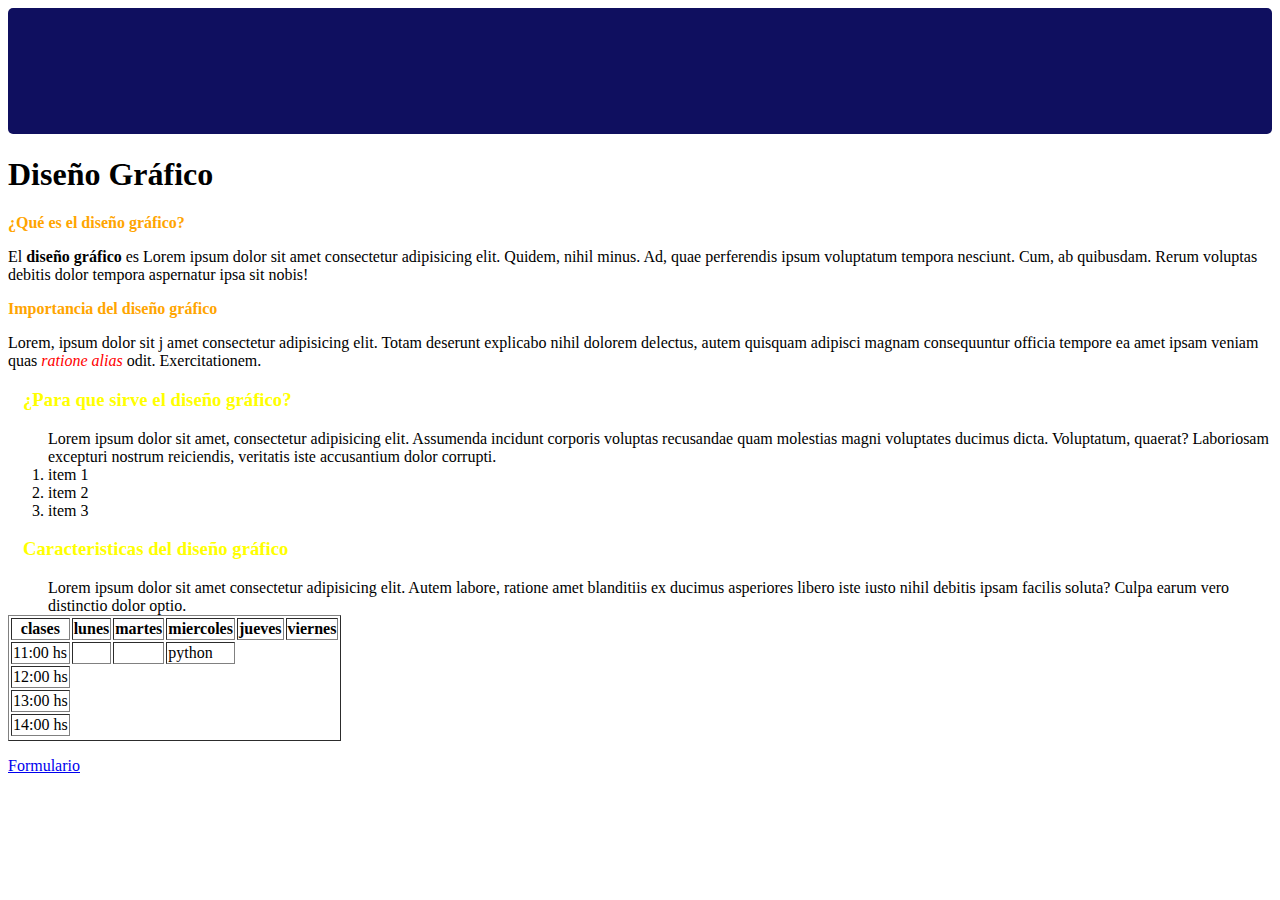
<file: index.html>
<!DOCTYPE html>
<html lang="es">

<head>
    <meta charset="UTF-8">
    <meta name="viewport" content="width=device-width, initial-scale=1.0">
    <title>Diseño Gráfico</title>
</head>
<link rel="stylesheet" href="style.css">

<body>
    <header></header>
    <h1>Diseño Gráfico</h1>
    <h2 id="1" class="mi-clase">¿Qué es el diseño gráfico?</h2>
    <p>El <strong>diseño gráfico</strong> es Lorem ipsum dolor sit amet consectetur adipisicing elit. Quidem, nihil
        minus. Ad, quae perferendis ipsum voluptatum tempora nesciunt. Cum, ab quibusdam. Rerum voluptas debitis dolor
        tempora aspernatur ipsa sit nobis!
    </p>
    <h2 id="2" class="mi-clase">Importancia del diseño gráfico</h2>
    <p>Lorem, ipsum dolor sit j amet consectetur adipisicing elit. Totam deserunt explicabo nihil dolorem delectus,
        autem quisquam adipisci magnam consequuntur officia tempore ea amet ipsam veniam quas <em
            style="color: red;">ratione alias</em> odit. Exercitationem.
    </p>
    <dl>
        <dt>
            <h3>¿Para que sirve el diseño gráfico?</h3>
        </dt>
        <dd>Lorem ipsum dolor sit amet, consectetur adipisicing elit. Assumenda incidunt corporis voluptas recusandae
            quam molestias magni voluptates ducimus dicta. Voluptatum, quaerat? Laboriosam excepturi nostrum reiciendis,
            veritatis iste accusantium dolor corrupti.</dd>
        <ol type="none">
            <li>item 1</li>
            <li>item 2</li>
            <li>item 3</li>
        </ol>
        </dt>
        <dt>
            <H3>Caracteristicas del diseño gráfico</H3>
        </dt>
        <dd>Lorem ipsum dolor sit amet consectetur adipisicing elit. Autem labore, ratione amet blanditiis ex ducimus
            asperiores libero iste iusto nihil debitis ipsam facilis soluta? Culpa earum vero distinctio dolor optio.
        </dd>
        <table border="1">
            <tr>
                <th>clases</th>
                <th>lunes</th>
                <th>martes</th>
                <th>miercoles</th>
                <th>jueves</th>
                <th>viernes</th>
            </tr>
            <tr>
                <td>11:00 hs</td>
                <td></td>
                <td></td>
                <td>python</td>
            </tr>
            <tr>
                <td>12:00 hs</td>
            </tr>
            <tr>
                <td>13:00 hs</td>
            </tr>
            <tr>
                <td>14:00 hs</td>
            </tr>
            <tr>

            </tr>
        </table>
    </dl>
    <a target="_blank" href="formulario.html">Formulario</a>
</body>

</html>
</file>
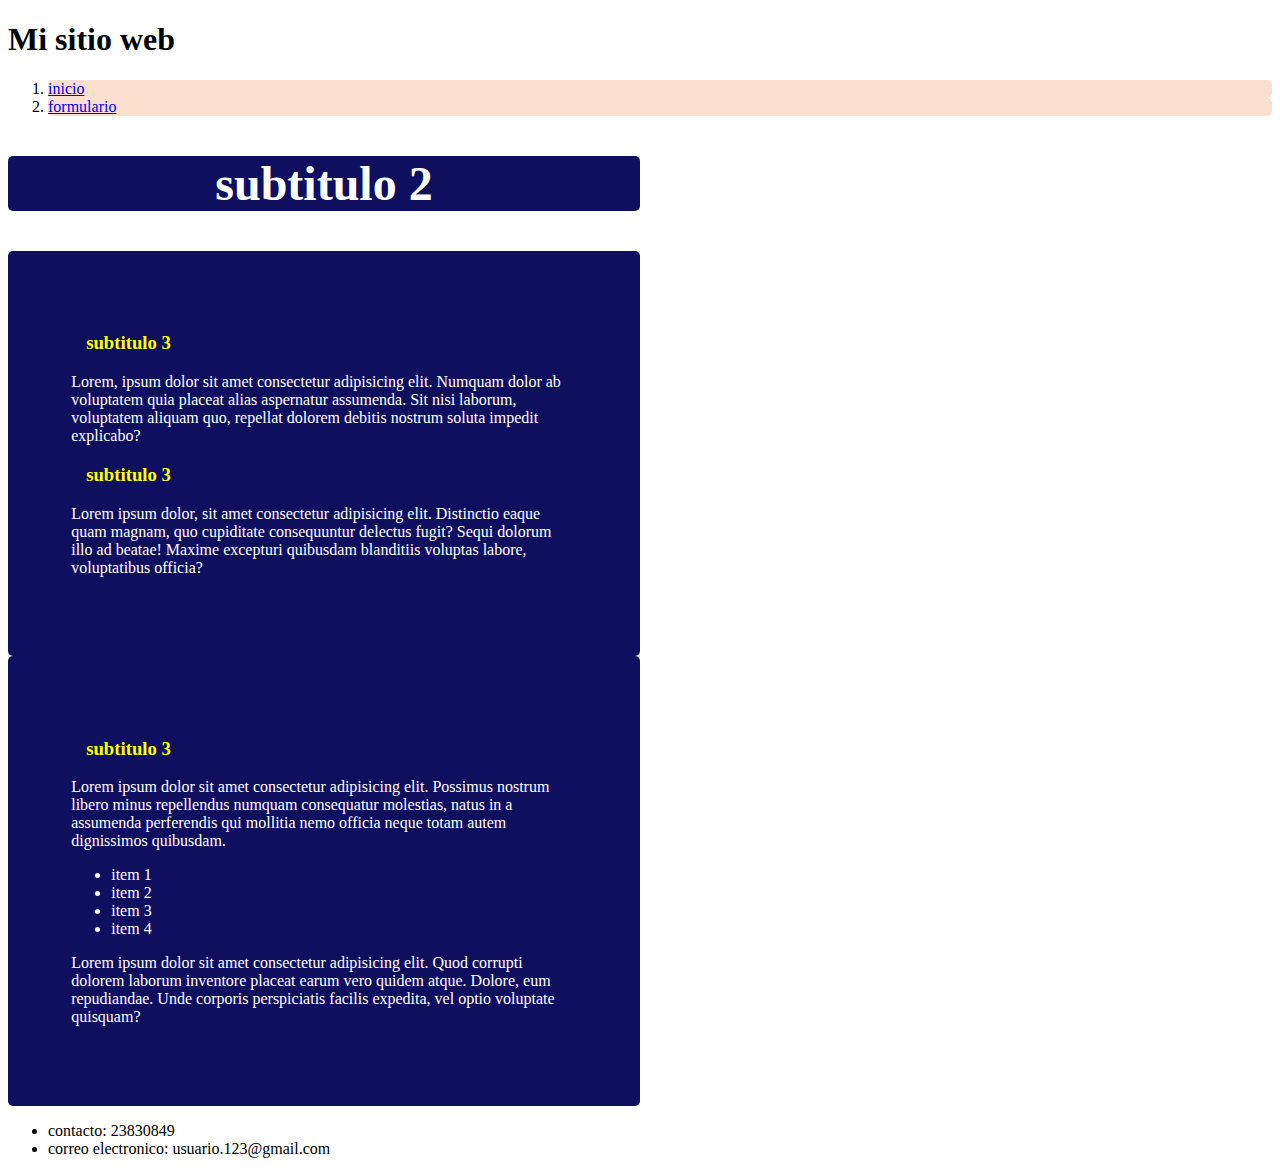
<file: etiquetas_semanticas.html>
<!DOCTYPE html>
<html lang="en">

<head>
    <meta charset="UTF-8">
    <meta name="viewport" content="width=device-width, initial-scale=1.0">
    <title>etiquetas semanticas</title>
</head>
<link rel="stylesheet" href="style.css">

<body>

    <head>
        <h1>Mi sitio web</h1>
    </head>
    <nav>
        <ol>
            <li class="nav"><a href="index.html">inicio</a></li>
            <li class="nav"><a href="formulario.html">formulario</a></li>
        </ol>
    </nav>
    <main>
        <section id="section_1" class="section">
            <h2>subtitulo 2</h2>
        </section>
        <article>
            <div id="div_1" class="div">
                <h3>subtitulo 3</h3>
                <p>Lorem, ipsum dolor sit amet consectetur adipisicing elit. Numquam dolor ab voluptatem quia placeat
                    alias aspernatur assumenda. Sit nisi laborum, voluptatem aliquam quo, repellat dolorem debitis
                    nostrum soluta impedit explicabo?</p>
                <h3>subtitulo 3</h3>
                <p>Lorem ipsum dolor, sit amet consectetur adipisicing elit. Distinctio eaque quam magnam, quo
                    cupiditate consequuntur delectus fugit? Sequi dolorum illo ad beatae! Maxime excepturi quibusdam
                    blanditiis voluptas labore, voluptatibus officia?</p>
            </div>
        </article>
        <aside>
            <div id="div_2" class="div">
                <h3>subtitulo 3</h3>
                <p>Lorem ipsum dolor sit amet consectetur adipisicing elit. Possimus nostrum libero minus repellendus
                    numquam consequatur molestias, natus in a assumenda perferendis qui mollitia nemo officia neque
                    totam autem dignissimos quibusdam.</p>
                <ul>
                    <li>item 1</li>
                    <li>item 2</li>
                    <li>item 3</li>
                    <li>item 4</li>
                </ul>
                <p>Lorem ipsum dolor sit amet consectetur adipisicing elit. Quod corrupti dolorem laborum inventore
                    placeat earum vero quidem atque. Dolore, eum repudiandae. Unde corporis perspiciatis facilis
                    expedita, vel optio voluptate quisquam?</p>
            </div>
        </aside>
    </main>
    <footer>
        <ul>
            <li>contacto: 23830849</li>
            <li>correo electronico: usuario.123@gmail.com</li>
        </ul>
    </footer>
</body>

</html>
</file>
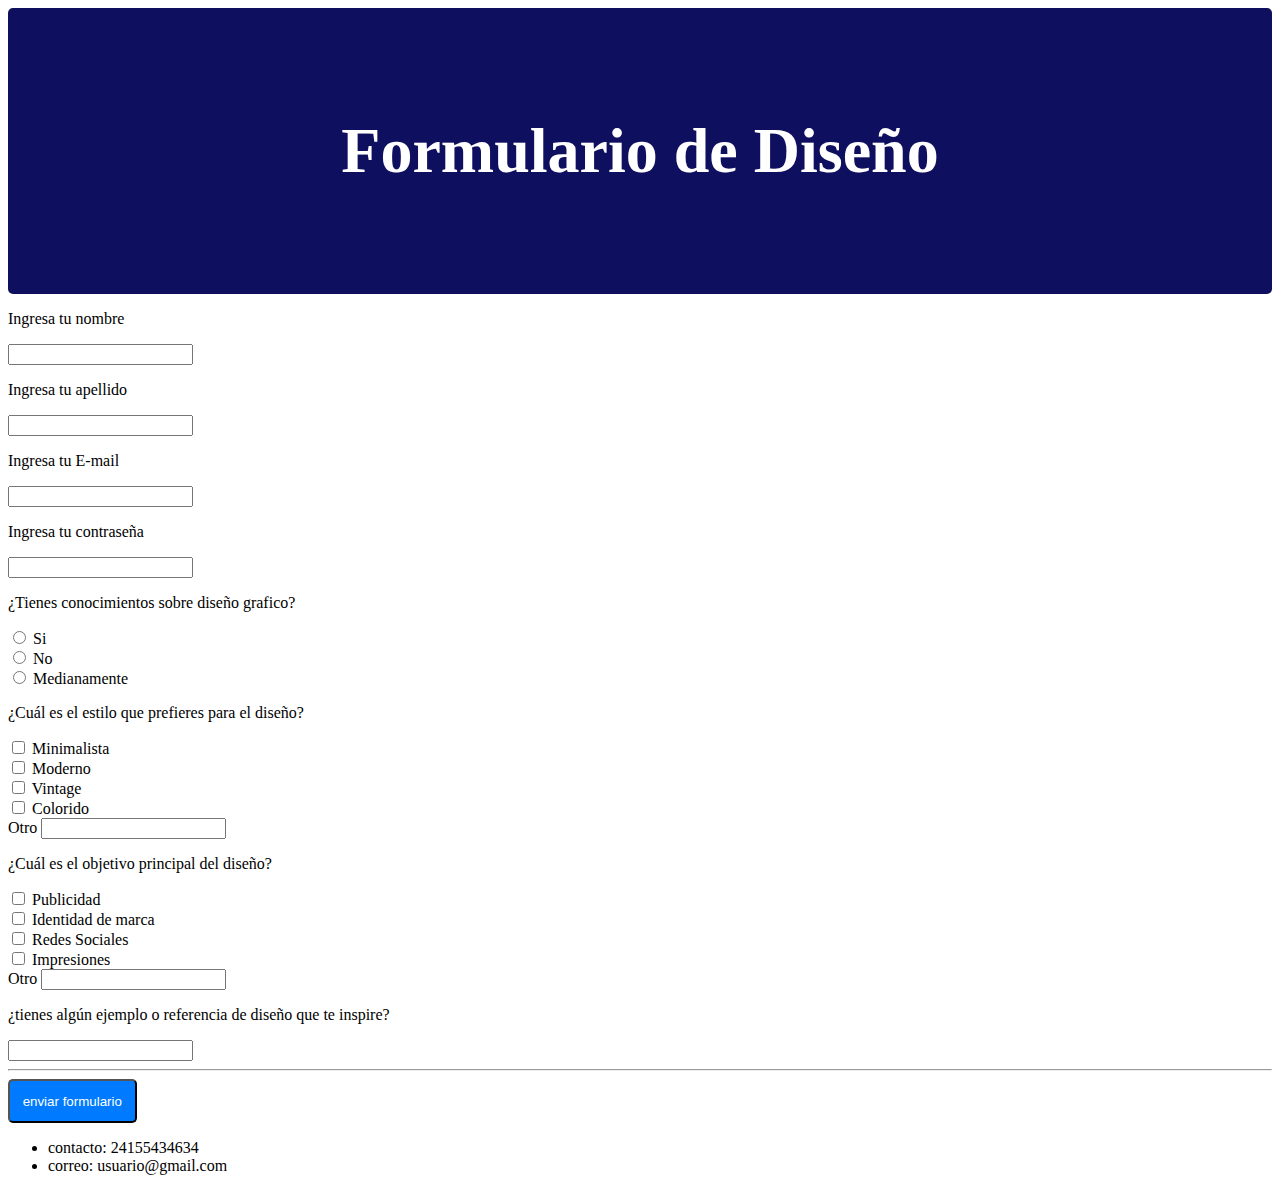
<file: formulario.html>
<!DOCTYPE html>
<html lang="es">

<head>
    <meta charset="UTF-8">
    <meta name="viewport" content="width=device-width, initial-scale=1.0">
    <title>Formulario</title>
</head>
<link rel="stylesheet" href="style.css">

<body>
    <header>
        <h1>Formulario de Diseño</h1>
    </header>
    <form action="/submit"></form>

    <p><label for="nombre">Ingresa tu nombre</label></p>
    <input type="text" id="nombre" name="nombre">

    <p><label for="apellido">Ingresa tu apellido</label></p>
    <input type="textarea" id="apellido" name="apellido">

    <p><label for="email">Ingresa tu E-mail</label></p>
    <input type="email" id="email" name="email">

    <p><label for="password">Ingresa tu contraseña</label></p>
    <input type="password" id="password" name="password">

    <p><label for="estudio">¿Tienes conocimientos sobre diseño grafico?</label></p>

    <input type="radio" id="estudio" name="no">
    <label for="si">Si</label>
    <br>
    <input type="radio" id="estudio" name="no">
    <label for="no">No</label>
    <br>
    <input type="radio" id="estudio" name="Medianamente">
    <label for="Medianamente">Medianamente</label>

    <p><label for="pregunta1">¿Cuál es el estilo que prefieres para el diseño?</label></p>

    <input type="checkbox" id="pregunta1" name="1">
    <label for="1">Minimalista</label>
    <br>
    <input type="checkbox" id="pregunta1" name="2">
    <label for="2">Moderno</label>
    <br>
    <input type="checkbox" id="pregunta1" name="3">
    <label for="3">Vintage</label>
    <br>
    <input type="checkbox" id="pregunta1" name="4">
    <label for="4">Colorido</label>
    <br>
    <label for="5">Otro</label>
    <input type="text" id="pregunta1" name="5">

    <p><label for="pregunta2">¿Cuál es el objetivo principal del diseño?</label></p>

    <input type="checkbox" id="pregunta2" name="1">
    <label for="1">Publicidad</label>
    <br>
    <input type="checkbox" id="pregunta2" name="2">
    <label for="2">Identidad de marca</label>
    <br>
    <input type="checkbox" id="pregunta2" name="3">
    <label for="3">Redes Sociales</label>
    <br>
    <input type="checkbox" id="pregunta2" name="4">
    <label for="4">Impresiones</label>
    <br>
    <label for="5">Otro</label>
    <input type="text" id="pregunta2" name="5">

    <p><label for="pregunta3">¿tienes algún ejemplo o referencia de diseño que te inspire?</label></p>

    <input type="text" name="pregunta3" id="respuesta3">
    <hr>
    <button type="submit">enviar formulario</button>
    <footer>
        <ul>
            <li>contacto: 24155434634</li>
            <li>correo: usuario@gmail.com</li>
        </ul>
    </footer>

</body>

</html>
</file>
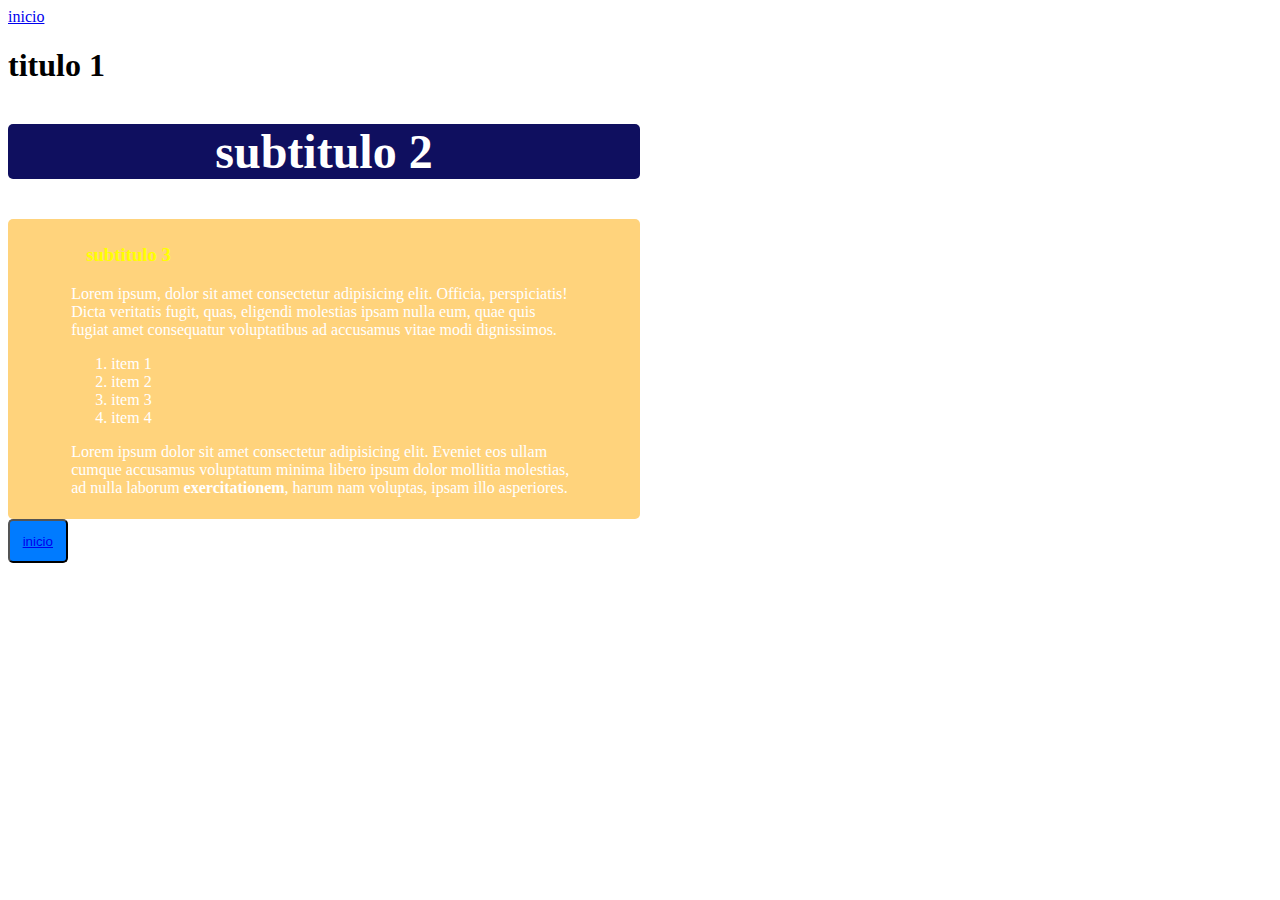
<file: selectores.html>
<!DOCTYPE html>
<html lang="en">

<head>
    <meta charset="UTF-8">
    <meta name="viewport" content="width=device-width, initial-scale=1.0">
    <title>Document</title>
</head>
<link rel="stylesheet" href="style.css">

<body>
    <a href="index.html">inicio</a>

    <head>
        <h1 id="titulo 1" class="titulo">titulo 1</h1>
    </head>
    <section id="section_3" class="section">
        <h2 id="subtitulo_1" class="subtitulo">subtitulo 2</h2>
    </section>
    <div id="div_3" class="div">
        <h3>subtitulo 3</h3>
        <p>Lorem ipsum, dolor sit amet consectetur adipisicing elit. Officia, perspiciatis! Dicta veritatis fugit, quas,
            eligendi molestias ipsam nulla eum, quae quis fugiat amet consequatur voluptatibus ad accusamus vitae modi
            dignissimos.</p>
        <ol id="ol_1" class="ol">
            <li>item 1</li>
            <li>item 2</li>
            <li>item 3</li>
            <li>item 4</li>
        </ol>
        <p>Lorem ipsum dolor sit amet consectetur adipisicing elit. Eveniet eos ullam cumque accusamus voluptatum minima
            libero ipsum dolor mollitia molestias, ad nulla laborum <strong id="strong_1"
                class="strong">exercitationem</strong>, harum nam voluptas, ipsam illo asperiores.</p>
    </div>
    <button type="menu"><a href="index.html">inicio</a></button>
</body>

</html>
</file>
<file: style.css>
header {
    background-color: rgb(15, 15, 95);
    color: white;
    padding: 5% 5%;
    font-size: 32px;
    text-align-last: center;
    border-radius: 5px;
}

.mi-clase {
    color: orange;
    font-size: 16px;
}

h3 {
    padding-left: 15px;
    color: yellow;
}

button {
    text-decoration: none;
    padding: 1% 1%;
    background-color: #007bff;
    color: white;
    border-radius: 5px;
    box-shadow: 10px blue;
}

.ol1 {
    width: 40%;
    background-color: rgb(15, 15, 95);
    color: white;
    padding: 0.5% 5%;
    font-size: 32px;
    text-align-last: center;
    border-radius: 5px;
}

.nav {
    background-color: rgb(251, 224, 208);
    font-size: 16px;
    border-radius: 5px;
}

.section {
    width: 40%;
    background-color: rgb(15, 15, 95);
    padding: 0% 5%;
    color: white;
    font-size: 32px;
    text-align-last: center;
    border-radius: 5px;
}

#div_3 {
    width: 40%;
    background-color: rgb(255, 211, 124);
    color: white;
    padding: 0.5% 5%;
    font-size: 16px;
    text-align-last: left;
    border-radius: 5px;
}

.div {
    width: 40%;
    background-color: rgb(15, 15, 95);
    color: white;
    padding: 5% 5%;
    font-size: 16px;
    text-align-last: left;
    border-radius: 5px;
}
</file>
